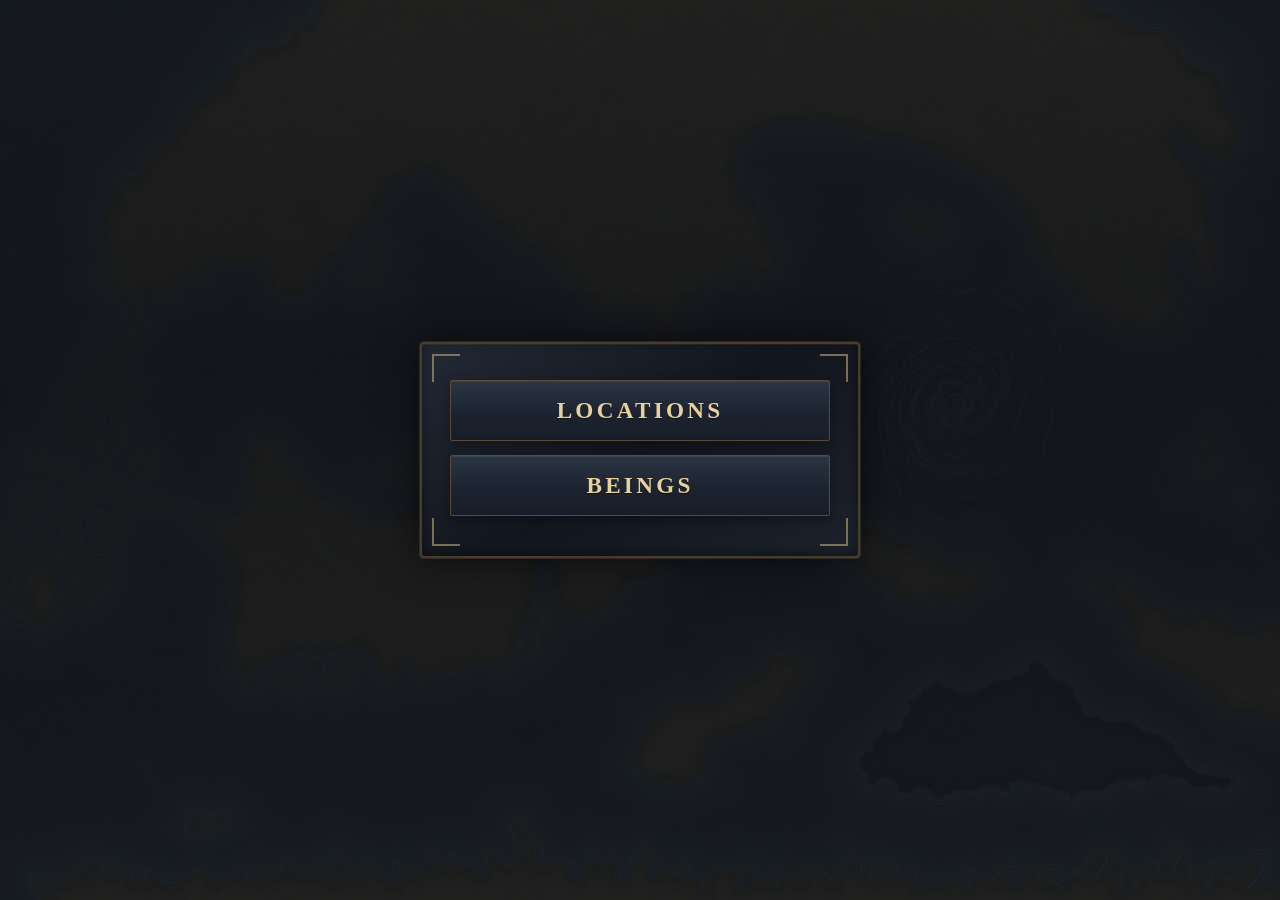
<file: index.html>
<!DOCTYPE html>
<html lang="en">
<head>
    <meta charset="UTF-8">
    <meta name="viewport" content="width=device-width, initial-scale=1" />
    <title></title>
    <link rel="stylesheet" href="styles.css">
</head>
<body>
    <script type="module" src="main.js"></script>
    <div id="content"></div>
</body>
</html>
</file>
<file: styles.css>
:root {
  color-scheme: dark;
  --bg-deep: #0f1116;
  --panel-deep: #171b23;
  --panel-mid: #1f2530;
  --panel-top: #2f4761;
  --line: #3b4658;
  --line-soft: #2b3443;
  --gold: #cfb67e;
  --gold-strong: #e8d19d;
  --text-main: #dfd7c2;
  --text-soft: #b7af98;
  --link: #5aa8e9;
  --link-active: #f0d69d;
}

* {
  box-sizing: border-box;
}

body {
  margin: 0;
  font-family: "Trebuchet MS", "Segoe UI", Arial, sans-serif;
  color: var(--text-main);
  min-height: 100vh;
  background-color: #0a0c10;
  background-image: url("img/world/location/luxona/luxona.png");
  background-size: cover;
  background-position: center;
  background-repeat: no-repeat;
  background-attachment: fixed;
}

/* SPA shell */
#content {
  margin: 0 auto;
  min-height: 100vh;
  width: 100%;
  max-width: 100%;
  background: linear-gradient(
    180deg,
    rgba(15, 17, 22, 0.9) 0%,
    rgba(15, 17, 22, 0.94) 40%,
    rgba(15, 17, 22, 0.9) 100%
  );
  box-shadow: 0 0 100px rgba(0, 0, 0, 0.45);
}

@media (min-width: 2200px) {
  #content {
    max-width: 50vw;
  }
}

.zone-footer {
  border-top: 1px solid var(--line);
  border-bottom: 1px solid #0a0d13;
  background: linear-gradient(180deg, #1b2029 0%, #141922 100%);
  padding: 16px 28px 18px;
  text-align: center;
  margin-top: 20px;
  box-shadow:
    inset 0 1px 0 rgba(232, 209, 157, 0.15),
    inset 0 -1px 0 rgba(0, 0, 0, 0.3);
}

.footer-level {
  color: var(--gold-strong);
  font-family: Palatino, "Palatino Linotype", Georgia, serif;
  font-size: 22px;
  letter-spacing: 0.5px;
  margin-bottom: 6px;
  text-shadow: 0 1px 0 rgba(0, 0, 0, 0.45);
}

#footer-nav {
  max-width: 1200px;
  margin: 0 auto;
  line-height: 1.9;
  font-size: 18px;
  letter-spacing: 0.2px;
}
#footer-nav a {
  color: var(--link);
  text-decoration: none;
  margin: 0 4px;
  white-space: nowrap;
  border-bottom: 1px solid transparent;
  transition: color 120ms ease, border-color 120ms ease;
}
#footer-nav a:hover {
  color: #8fc4ef;
  border-color: rgba(143, 196, 239, 0.45);
  text-decoration: none;
}

.footer-empty {
  color: #7f8899;
  font-style: italic;
}

a.active-link {
  color: var(--link-active) !important;
  font-weight: 700;
  text-decoration: none;
}

.page-wrap {
  max-width: 1200px;
  margin: 22px auto;
  padding: 0 20px 24px;
  display: grid;
  grid-template-columns: minmax(0, 1fr) 320px;
  gap: 30px;
}

.article h1 {
  margin: 0;
  font-size: 58px;
  letter-spacing: 0.8px;
  color: var(--gold-strong);
  font-family: Palatino, "Palatino Linotype", Georgia, serif;
  font-weight: 700;
  text-shadow: 0 1px 0 rgba(0, 0, 0, 0.6);
}

.divider {
  border-bottom: 1px solid var(--line);
  margin: 12px 0 20px;
}

.intro {
  font-size: 18px;
  line-height: 1.7;
  margin: 0 0 24px;
  color: var(--text-soft);
  max-width: 900px;
}

.intro strong {
  color: #f3e1b0;
}

.contents-box {
  width: 280px;
  min-height: 130px;
  border: 1px solid var(--line);
  background: linear-gradient(180deg, #1a202a 0%, #141922 100%);
  box-shadow:
    inset 0 0 0 1px rgba(232, 209, 157, 0.08),
    0 8px 16px rgba(0, 0, 0, 0.25);
}

.contents-box h2 {
  margin: 0;
  font-size: 40px;
  padding: 10px 14px;
  border-bottom: 1px solid var(--line);
  color: var(--gold-strong);
  font-family: Palatino, "Palatino Linotype", Georgia, serif;
  letter-spacing: 0.7px;
  text-shadow: 0 1px 0 rgba(0, 0, 0, 0.55);
}

.contents-box ol {
  margin: 0;
  padding: 12px 16px 12px 34px;
  line-height: 1.8;
}

.infobox {
  border: 1px solid var(--line);
  background: linear-gradient(180deg, #1a202b 0%, #141a23 100%);
  box-shadow:
    inset 0 0 0 1px rgba(232, 209, 157, 0.08),
    0 10px 18px rgba(0, 0, 0, 0.28);
}

.infobox-title {
  background: linear-gradient(180deg, #2f4f6b 0%, #273f56 100%);
  color: var(--gold-strong);
  font-size: 30px;
  font-weight: 700;
  letter-spacing: 0.5px;
  padding: 12px 14px;
  text-align: center;
  border-bottom: 1px solid var(--line-soft);
  font-family: Palatino, "Palatino Linotype", Georgia, serif;
  text-shadow: 0 1px 0 rgba(0, 0, 0, 0.5);
}

.infobox-image-placeholder {
  display: block;
  border-bottom: 1px solid var(--line-soft);
  color: #95a1b5;
  background: linear-gradient(180deg, #1a2230 0%, #141b26 100%);
  font-size: 20px;
  font-family: Palatino, "Palatino Linotype", Georgia, serif;
  line-height: 0;
}

.infobox-image {
  width: 100%;
  height: auto;
  display: block;
}

.infobox-list {
  margin: 0;
  padding: 18px 16px 16px;
}

.info-row {
  display: block;
  padding: 10px 0;
  border-bottom: 1px solid var(--line-soft);
}

.info-row:last-child {
  border-bottom: 0;
}

.info-row dt {
  display: block;
  font-weight: 700;
  color: var(--gold-strong);
  font-size: 21px;
  line-height: 1.1;
  margin-bottom: 8px;
  text-align: center;
  font-family: Palatino, "Palatino Linotype", Georgia, serif;
  text-shadow: 0 1px 0 rgba(0, 0, 0, 0.5);
}

.info-row dd {
  display: block;
  margin: 0;
  color: #9cc3e4;
  text-align: center;
  font-size: 16px;
  line-height: 1.15;
}

.info-row dd a {
  color: #74b6ee;
  text-decoration: none;
  border-bottom: 1px solid transparent;
  transition: color 120ms ease, border-color 120ms ease;
}

.info-row dd a:hover {
  color: #9cccf2;
  border-color: rgba(156, 204, 242, 0.55);
  text-decoration: none;
}

.located-line {
  display: block;
}

.located-static {
  color: var(--text-soft);
}

.located-line + .located-line {
  margin-top: 6px;
}

@media (max-width: 980px) {
  .page-wrap {
    grid-template-columns: 1fr;
  }

  .infobox {
    max-width: 420px;
  }
}

/* ——— Game main menu (RTS / classic RPG style) ——— */
.game-menu-screen {
  min-height: 100vh;
  display: flex;
  align-items: center;
  justify-content: center;
  padding: 32px 16px;
  background: transparent;
}

.game-menu-frame {
  position: relative;
  width: min(440px, 100%);
  padding: 36px 28px 40px;
  border: 2px solid #4a3c28;
  border-radius: 4px;
  background:
    linear-gradient(145deg, rgba(35, 42, 54, 0.98) 0%, rgba(18, 22, 30, 0.99) 50%, rgba(28, 34, 44, 0.98) 100%);
  box-shadow:
    0 0 0 1px rgba(232, 209, 157, 0.12),
    0 0 40px rgba(0, 0, 0, 0.65),
    inset 0 1px 0 rgba(255, 255, 255, 0.06),
    inset 0 -2px 12px rgba(0, 0, 0, 0.45);
}

.game-menu-ornament {
  position: absolute;
  width: 28px;
  height: 28px;
  border: 2px solid var(--gold);
  opacity: 0.55;
  pointer-events: none;
}

.game-menu-ornament--tl {
  top: 10px;
  left: 10px;
  border-right: 0;
  border-bottom: 0;
}

.game-menu-ornament--tr {
  top: 10px;
  right: 10px;
  border-left: 0;
  border-bottom: 0;
}

.game-menu-ornament--bl {
  bottom: 10px;
  left: 10px;
  border-right: 0;
  border-top: 0;
}

.game-menu-ornament--br {
  bottom: 10px;
  right: 10px;
  border-left: 0;
  border-top: 0;
}

.game-menu-nav {
  display: flex;
  flex-direction: column;
  align-items: center;
  gap: 14px;
  width: 100%;
  max-width: 440px;
  margin: 0 auto;
}

.game-menu-btn {
  display: block;
  width: 100%;
  cursor: pointer;
  text-align: center;
  text-transform: uppercase;
  padding: 16px 18px;
  border: 1px solid #5c4a32;
  border-radius: 2px;
  background: linear-gradient(180deg, #2c3544 0%, #1c2330 55%, #171d28 100%);
  color: var(--gold-strong);
  font-family: Palatino, "Palatino Linotype", Georgia, serif;
  font-size: 1.45rem;
  font-weight: 700;
  letter-spacing: 0.14em;
  text-shadow: 0 1px 0 rgba(0, 0, 0, 0.5);
  box-shadow:
    inset 0 1px 0 rgba(255, 255, 255, 0.07),
    0 4px 12px rgba(0, 0, 0, 0.35);
  transition:
    border-color 150ms ease,
    box-shadow 150ms ease,
    transform 120ms ease;
}

.game-menu-btn:hover {
  border-color: var(--gold);
  box-shadow:
    inset 0 1px 0 rgba(255, 255, 255, 0.1),
    0 0 20px rgba(207, 182, 126, 0.15);
  transform: translateY(-1px);
}

.game-menu-btn:active {
  transform: translateY(0);
}

/* ——— Top header (worlds / being categories) ——— */
.wiki-top-header {
  border-bottom: 2px solid #3d3324;
  background: linear-gradient(180deg, #1e2633 0%, #141922 100%);
  box-shadow:
    0 4px 16px rgba(0, 0, 0, 0.4),
    inset 0 1px 0 rgba(232, 209, 157, 0.08);
}

.wiki-top-inner {
  width: 100%;
  max-width: none;
  margin: 0;
  padding: 12px 16px 12px 8px;
  display: flex;
  align-items: center;
  gap: 16px;
  flex-wrap: wrap;
}

.wiki-top-home {
  flex-shrink: 0;
  font-size: 0.95rem;
  font-weight: 700;
  color: var(--gold);
  text-decoration: none;
  letter-spacing: 0.06em;
  padding: 6px 10px;
  border: 1px solid transparent;
  border-radius: 2px;
  transition: border-color 120ms ease, color 120ms ease;
}

.wiki-top-home:hover {
  color: var(--gold-strong);
  border-color: rgba(207, 182, 126, 0.45);
}

.wiki-top-home--castle {
  display: inline-flex;
  align-items: center;
  justify-content: center;
  padding: 10px 12px;
  line-height: 0;
  border: 1px solid rgba(90, 100, 120, 0.85);
  border-radius: 8px;
  background: radial-gradient(ellipse 120% 100% at 50% 0%, rgba(55, 65, 82, 0.95) 0%, rgba(28, 34, 46, 0.98) 55%, #171d28 100%);
  box-shadow:
    inset 0 1px 0 rgba(255, 255, 255, 0.07),
    0 4px 14px rgba(0, 0, 0, 0.35);
  color: var(--gold-strong);
  transition:
    border-color 160ms ease,
    box-shadow 160ms ease,
    color 160ms ease,
    transform 120ms ease;
}

.wiki-top-home--castle:hover {
  color: #f5e6c8;
  border-color: rgba(207, 182, 126, 0.65);
  box-shadow:
    inset 0 1px 0 rgba(255, 255, 255, 0.1),
    0 0 20px rgba(207, 182, 126, 0.18),
    0 4px 16px rgba(0, 0, 0, 0.4);
  transform: translateY(-1px);
}

.wiki-top-home--castle:active {
  transform: translateY(0);
}

.wiki-top-home-icon {
  display: flex;
  filter: drop-shadow(0 1px 1px rgba(0, 0, 0, 0.45));
}

.wiki-top-castle-svg {
  display: block;
  vertical-align: middle;
}

.wiki-top-nav {
  display: flex;
  flex-wrap: wrap;
  align-items: center;
  gap: 6px 10px;
  flex: 1;
  justify-content: center;
}

.top-nav-link {
  display: inline-block;
  padding: 8px 14px;
  border: 1px solid #4a5568;
  border-radius: 2px;
  background: linear-gradient(180deg, #2a3342 0%, #1f2735 100%);
  color: #b8c9dc;
  text-decoration: none;
  font-size: 0.95rem;
  letter-spacing: 0.03em;
  transition:
    border-color 120ms ease,
    color 120ms ease,
    box-shadow 120ms ease;
  box-shadow: inset 0 1px 0 rgba(255, 255, 255, 0.05);
}

.top-nav-link:hover {
  color: #dce8f4;
  border-color: rgba(90, 168, 233, 0.45);
}

.top-nav-link.is-active {
  border-color: var(--gold);
  color: var(--link-active);
  font-weight: 700;
  box-shadow:
    inset 0 1px 0 rgba(255, 255, 255, 0.08),
    0 0 12px rgba(207, 182, 126, 0.12);
}

.subrace-dd {
  line-height: 1.5;
}

.subrace-stack {
  display: flex;
  flex-direction: column;
  align-items: center;
  gap: 10px;
  width: 100%;
  padding: 4px 0 2px;
}

.info-row dd .subrace-stack-link {
  display: block;
  width: 100%;
  max-width: 260px;
  text-align: center;
  color: #74b6ee;
  text-decoration: none;
  font-size: 16px;
  line-height: 1.25;
  padding: 4px 6px;
  border-bottom: 1px solid transparent;
  transition: color 120ms ease, border-color 120ms ease;
}

.info-row dd .subrace-stack-link:hover {
  color: #9cccf2;
  border-color: rgba(156, 204, 242, 0.35);
}

.info-row dd .subrace-stack-link--active {
  color: var(--link-active) !important;
  font-weight: 700;
}

/* Being: category bar only (#being with no key) */
.being-menu-only {
  min-height: calc(100vh - 72px);
  margin: 0;
  background: transparent;
}
</file>
